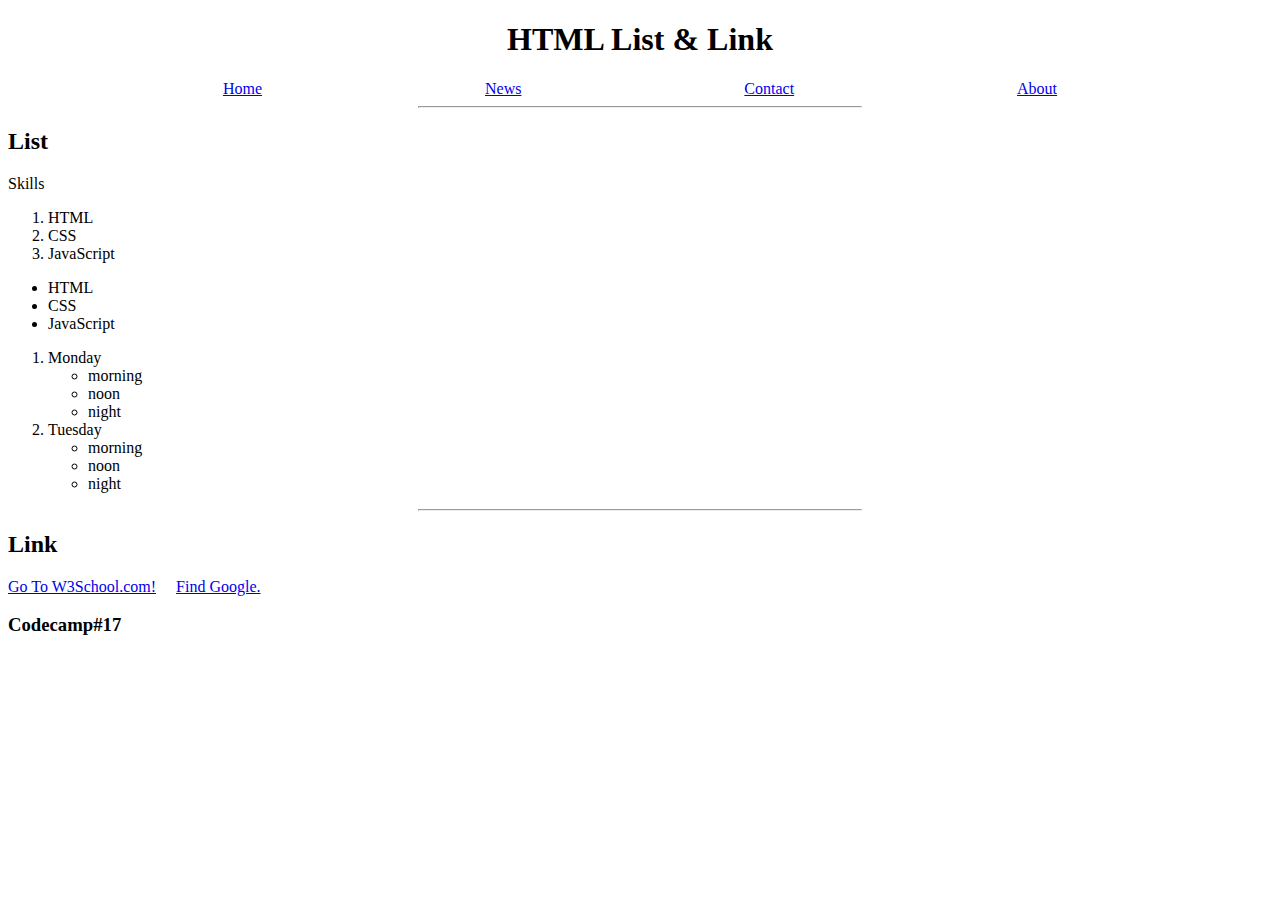
<file: index.html>
<!DOCTYPE html>
<html lang="en">
<head>
    <meta charset="UTF-8">
    <meta name="viewport" content="width=device-width, initial-scale=1.0">
    <title>List and Link</title>
    <link rel="stylesheet" href="./styles.css">
</head>
<style>
 
</style>
<body>
    <h1>HTML List & Link</h1>
    <ul class="Head">
        <li class="Head"><a href="./index.html">Home</a></li>
        <li class="Head"><a href="./news.html">News</a></li>
        <li class="Head"><a href="./contact.html">Contact</a></li>
        <li class="Head"><a href="./about.html">About</a></li>
      </ul>
      <hr>
    <h2>List</h2>
    <p>Skills</p>
    <ol>
        <li>HTML</li>
        <li>CSS</li>
        <li>JavaScript</li>
    </ol>
    <!-- <p>ol &#62; order list</p> -->
    <ul>
        <li>HTML</li>
        <li>CSS</li>
        <li>JavaScript</li>
    </ul>
    <ol>
        <li>Monday<ul>
            <li>morning</li>
            <li>noon</li>
            <li>night</li>
            </ul></li>
        <li>Tuesday<ul>
            <li>morning</li>
            <li>noon</li>
            <li>night</li>
            </ul></li>
    </ol>
    <hr>
    <h2>Link</h2>
    <a href="https://www.w3schools.com/">Go To W3School.com!</a> &nbsp;&nbsp;&nbsp; 
    <a href="https://www.google.co.th/">Find Google.</a>
    <h3>Codecamp#17</h3>
    
</body>
</html>
</file>
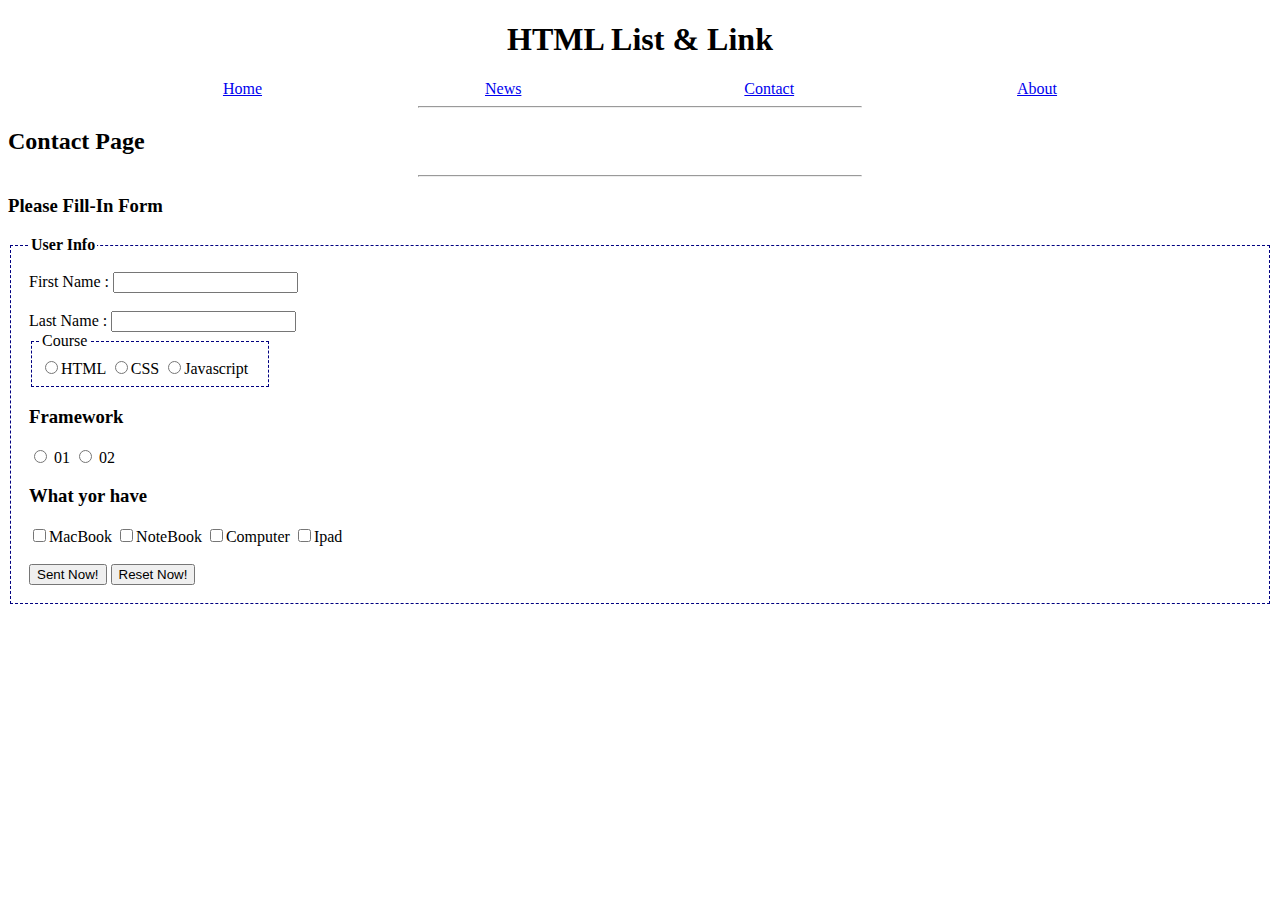
<file: contact.html>
<!DOCTYPE html>
<html lang="en">

<head>
    <meta charset="UTF-8">
    <meta name="viewport" content="width=device-width, initial-scale=1.0">
    <title>Contact Page</title>
    <link rel="stylesheet" href="./styles.css">
</head>

<body>
    <h1>HTML List & Link</h1>
    <ul class="Head">
        <li class="Head"><a href="./index.html">Home</a></li>
        <li class="Head"><a href="./news.html">News</a></li>
        <li class="Head"><a href="./contact.html">Contact</a></li>
        <li class="Head"><a href="./about.html">About</a></li>
    </ul>
    <hr>
    <h2>Contact Page</h2>
    <hr>
    <h3>Please Fill-In Form</h3>
    <form action="#" method="post">
        <fieldset>
            <legend><b>User Info</b></legend>
            <label for=""> First Name :
                <input type="text" name="fname" id="">
            </label><br><br>
            <label for=""> Last Name :
                <input type="text" name="lname" id="">
            </label>
            <fieldset style="width: 220px;padding: 8px;">
                <legend>Course</legend>
                <input type="radio" name="course" id="" value="HTML">HTML
                <input type="radio" name="course" id="" value="CSS">CSS
                <input type="radio" name="course" id="" value="Javascript">Javascript
            </fieldset>
            <h3>Framework</h3>
            <input type="radio" name="framework" id=""> 01
            <input type="radio" name="framework" id=""> 02
            <h3>What yor have</h3>
            <input type="checkbox" name="" id="">MacBook
            <input type="checkbox" name="" id="">NoteBook
            <input type="checkbox" name="" id="">Computer
            <input type="checkbox" name="" id="">Ipad
            <br><br>
            <button>Sent Now!</button>
            <button type="reset">Reset Now!</button>
            <!-- <input type="submit" value="Submit"> -->
        </fieldset>
    </form>
</body>

</html>
</file>
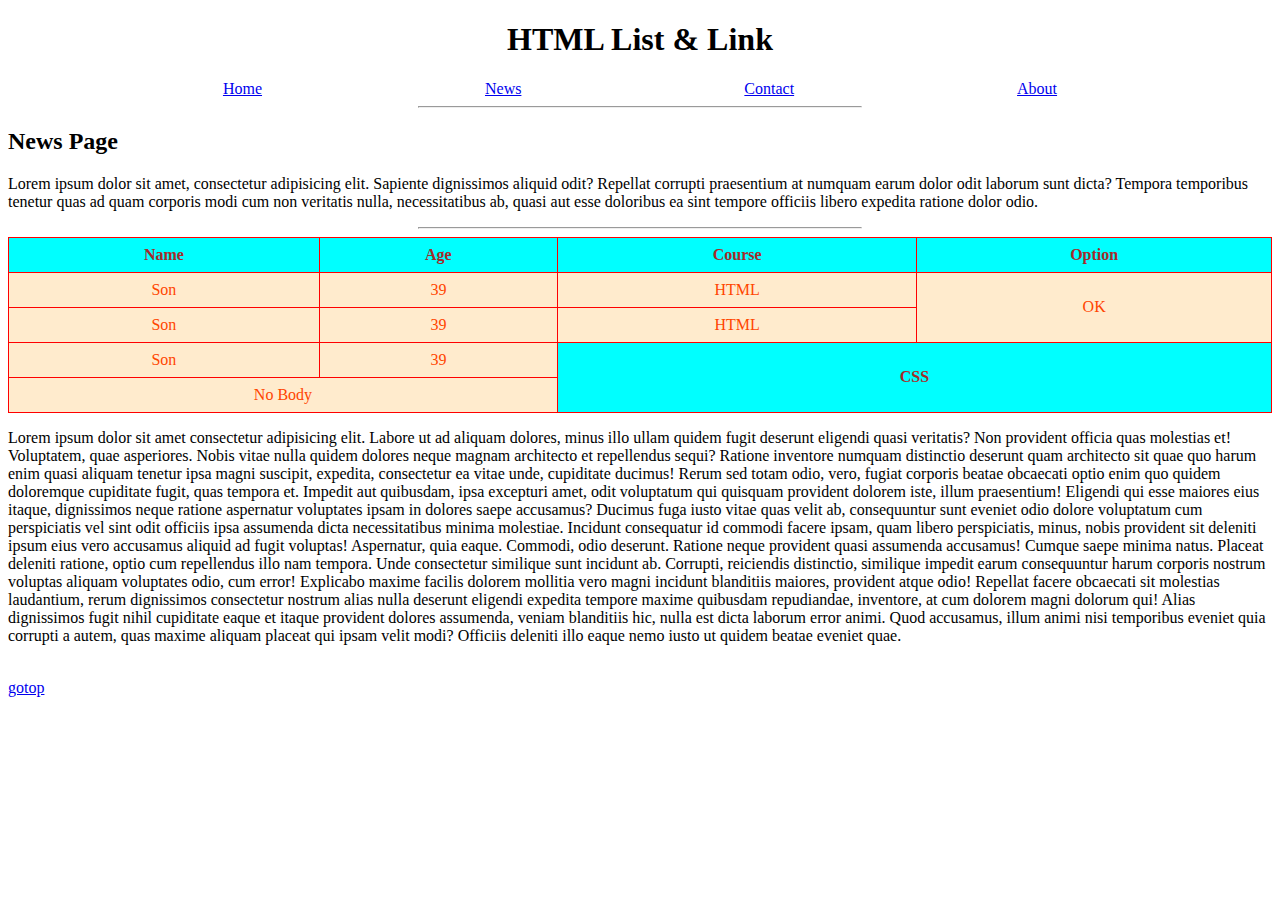
<file: news.html>
<!DOCTYPE html>
<html lang="en">
<head>
    <meta charset="UTF-8">
    <meta name="viewport" content="width=device-width, initial-scale=1.0">
    <title>News Pafe</title>
    <link rel="stylesheet" href="./styles.css">
</head>
<body>
    <h1 id="top">HTML List & Link</h1>
    <ul class="Head">
        <li class="Head"><a href="./index.html">Home</a></li>
        <li class="Head"><a href="./news.html">News</a></li>
        <li class="Head"><a href="./contact.html">Contact</a></li>
        <li class="Head"><a href="./about.html">About</a></li>
      </ul>
      <hr>
    <h2>News Page</h2>
    <p>Lorem ipsum dolor sit amet, consectetur adipisicing elit. Sapiente dignissimos aliquid odit? Repellat corrupti praesentium at numquam earum dolor odit laborum sunt dicta? Tempora temporibus tenetur quas ad quam corporis modi cum non veritatis nulla, necessitatibus ab, quasi aut esse doloribus ea sint tempore officiis libero expedita ratione dolor odio.</p>
    <hr>
    <table class="table-user">
        <tr>
            <th>Name</th>
            <th>Age</th>
            <th>Course</th>
            <th>Option</th>
        </tr>
        <tr>
            <td>Son</td>
            <td>39</td>
            <td>HTML</td>
            <td rowspan="2">OK</td>
        </tr>
        <tr>
            <td>Son</td>
            <td>39</td>
            <td>HTML</td>
        </tr>
        <tr>
            <td>Son</td>
            <td>39</td>
            <th colspan="2"rowspan="2">CSS</th>
        </tr>
        <tr>
            <td colspan="2">No Body</td>
        </tr>
    </table>
    <p>Lorem ipsum dolor sit amet consectetur adipisicing elit. Labore ut ad aliquam dolores, minus illo ullam quidem fugit deserunt eligendi quasi veritatis? Non provident officia quas molestias et! Voluptatem, quae asperiores. Nobis vitae nulla quidem dolores neque magnam architecto et repellendus sequi? Ratione inventore numquam distinctio deserunt quam architecto sit quae quo harum enim quasi aliquam tenetur ipsa magni suscipit, expedita, consectetur ea vitae unde, cupiditate ducimus! Rerum sed totam odio, vero, fugiat corporis beatae obcaecati optio enim quo quidem doloremque cupiditate fugit, quas tempora et. Impedit aut quibusdam, ipsa excepturi amet, odit voluptatum qui quisquam provident dolorem iste, illum praesentium! Eligendi qui esse maiores eius itaque, dignissimos neque ratione aspernatur voluptates ipsam in dolores saepe accusamus? Ducimus fuga iusto vitae quas velit ab, consequuntur sunt eveniet odio dolore voluptatum cum perspiciatis vel sint odit officiis ipsa assumenda dicta necessitatibus minima molestiae. Incidunt consequatur id commodi facere ipsam, quam libero perspiciatis, minus, nobis provident sit deleniti ipsum eius vero accusamus aliquid ad fugit voluptas! Aspernatur, quia eaque. Commodi, odio deserunt. Ratione neque provident quasi assumenda accusamus! Cumque saepe minima natus. Placeat deleniti ratione, optio cum repellendus illo nam tempora. Unde consectetur similique sunt incidunt ab. Corrupti, reiciendis distinctio, similique impedit earum consequuntur harum corporis nostrum voluptas aliquam voluptates odio, cum error! Explicabo maxime facilis dolorem mollitia vero magni incidunt blanditiis maiores, provident atque odio! Repellat facere obcaecati sit molestias laudantium, rerum dignissimos consectetur nostrum alias nulla deserunt eligendi expedita tempore maxime quibusdam repudiandae, inventore, at cum dolorem magni dolorum qui! Alias dignissimos fugit nihil cupiditate eaque et itaque provident dolores assumenda, veniam blanditiis hic, nulla est dicta laborum error animi. Quod accusamus, illum animi nisi temporibus eveniet quia corrupti a autem, quas maxime aliquam placeat qui ipsam velit modi? Officiis deleniti illo eaque nemo iusto ut quidem beatae eveniet quae.</p>
    <br>
    <a href="#top">gotop</a>
</body>
</html>
</file>
<file: styles.css>
hr {
    width: 35%;
}
ul.Head {
    list-style-type: none;
    margin: 0px;
    padding: 0px;
    display: flex;
    gap: 8px;
    justify-content: space-evenly;
    /* space-around,space-between,space-evenly */
    /* text-align: right; */
}
/* li.Head {
    display: inline;
} */
h1 {
    text-align: center;
}
.table-user {
    background-color: blanchedalmond;
    border: 1px solid red;
    border-collapse: collapse;
    width: 100%;
    color: orangered;
    text-align: center;
}
.table-user th,td {
    border: 1px solid red;
    padding: 8px;
}
.table-user th {
    color: brown;
    background-color: aqua;
}
fieldset {
    border: 1px dashed navy;
    padding: 18px;
}
</file>
